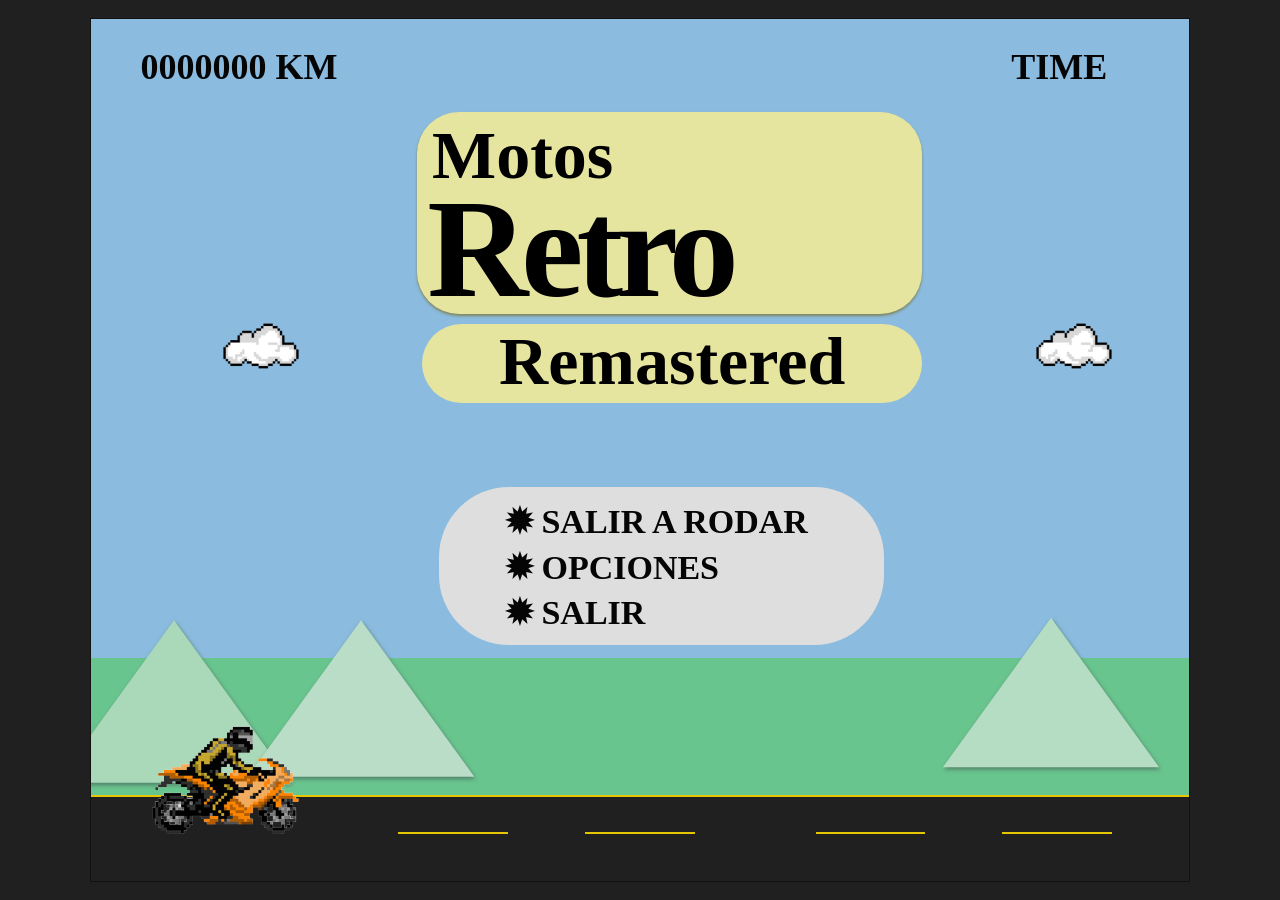
<file: index.html>
<!DOCTYPE html>
<html lang="es">
<head>
  <meta charset="UTF-8">
  <meta name="viewport" content="width=device-width, initial-scale=1.0">
  <title>Motos Retro Remastered</title>
  <link rel="stylesheet" href="style.css">
</head>
<body>
  <main class="game-pantalla">
    <header class="marcadores">
      <p class="kilometers">0000000 KM</p>
      <p class="time">TIME</p>
    </header>

    <section class="game-titulo" aria-label="Motos Retro Remastered">
      <div class="title-main">
        <span class="title-small">Motos</span>
        <h1>Retro</h1>
      </div>
      <div class="title-sub">Remastered</div>
    </section>

   <div class="cloud cloud-left">
      <img src="images/pngtree-pixel-art-white-cloud-graphic-design-vector-png-image_16480393.png" alt="">
   </div>

   <div class="cloud cloud-right">
      <img src="images/pngtree-pixel-art-white-cloud-graphic-design-vector-png-image_16480393.png" alt="">
   </div>

    <section class="montanha" aria-hidden="true">
      <div class="mountain mountain-left"></div>
      <div class="mountain mountain-center"></div>
      <div class="mountain mountain-right"></div>
    </section>

    <nav class="menu" aria-label="Menú principal">
      <a href="#" class="menu-button">✹ SALIR A RODAR</a>
      <a href="#" class="menu-button">✹ OPCIONES</a>
      <a href="#" class="menu-button">✹ SALIR</a>
    </nav>

    <div class="motorcycle" aria-hidden="true"><img src="images/moto.png" alt=""></div>

    <div class="calle" aria-hidden="true">
      <span class="road-line line-one"></span>
      <span class="road-line line-two"></span>
      <span class="road-line line-three"></span>
      <span class="road-line line-four"></span>
    </div>
  </main>
</body>
</html>
</file>
<file: style.css>
* {
  box-sizing: border-box;
  margin: 0;
  padding: 0;
}

html, body {
  min-height: 100%;
}

body {
  display: grid;
  place-items: center;
  min-height: 100vh;
  padding: 16px;
  background: #202020;
  font-family: Georgia, "Times New Roman", serif;
}

.game-pantalla {
  position: relative;
  width: min(100%, 1100px);
  aspect-ratio: 977 / 768;
  min-height: 560px;
  overflow: hidden;
  border: 1px solid #111;
  background: linear-gradient(
    to bottom,
    #8bbce0 0%,
    #8bbce0 74.1%,
    #69c58e 74.1%,
    #69c58e 90%,
    #202020 90%,
    #202020 100%
  );
}


.marcadores {
  position: absolute;
  z-index: 5;
  top: 3.2%;
  left: 4.5%;
  right: 7%;
  display: flex;
  justify-content: space-between;
  align-items: center;
  color: #050505;
  font-size: clamp(17px, 3.6vw, 36px);
  font-weight: 900;
}

.time {
  margin-right: 0.5%;
}

/* Título */
.game-titulo {
  position: absolute;
  z-index: 4;
  top: 10.8%;
  left: 29.7%;
  width: 46%;
  color: #000;
  text-align: center;
  font-weight: 900;
}

.title-main {
  height: 28.2%;
  min-height: 150px;
  padding: 3% 2% 0;
  border-radius: 42px;
  background: #e6e5a0;
  box-shadow: 0 2px 3px #7e865d;
  text-align: left;
}

.title-small {
  display: block;
  margin-left: 1%;
  font-size: clamp(27px, 6.7vw, 68px);
  line-height: 0.85;
}

.title-main h1 {
  font-size: clamp(60px, 14vw, 140px);
  line-height: 0.92;
  letter-spacing: -7px;
}

.title-sub {
  margin: 2% 0 0 1%;
  padding: 0 3% 1%;
  border-radius: 50px;
  background: #e6e5a0;
  font-size: clamp(26px, 7vw, 68px);
  line-height: 1.1;
  white-space: nowrap;
}

/* Nubeisss*/
.cloud {
  position: absolute;
  z-index: 2;
  width: 120px;
}


.cloud img {
  width: 100%;
  height: auto;
  display: block;
}


.cloud-left {
  top: 31%;
  left: 10%;
}

.cloud-right {
  top: 31%;
  right: 5%;
}

/* Montaññis*/
.montanha {
  position: absolute;
  inset: 0;
  z-index: 1;
  pointer-events: none;
}

.mountain {
  position: absolute;
  bottom: 12.5%;
  width: 0;
  height: 0;
  border-left: 105px solid transparent;
  border-right: 105px solid transparent;
  border-bottom: 145px solid #b8ddc5;
  filter: drop-shadow(1px 2px 2px #507d67);
}

.mountain-left {
  left: -2%;
  transform: scale(1.12);
  border-bottom-color: #a9d9b8;
}

.mountain-center {
  left: 15%;
  bottom: 12.8%;
  transform: scale(1.08);
  border-bottom-color: #b9ddc7;
}

.mountain-right {
  right: 3%;
  bottom: 13.5%;
  transform: scale(1.03);
  border-bottom-color: #b5ddc4;
}

.menu {
  position: absolute;
  z-index: 6;
  top: 54.3%;
  left: 31.7%;
  width: 40.5%;
  min-height: 150px;
  padding: 14px 6% 10px 6%;
  display: flex;
  flex-direction: column;
  justify-content: center;
  gap: 3px;
  border-radius: 70px;
  background: #dedede;
}

.menu-button {
  display: block;
  width: fit-content;
  color: #050505;
  text-decoration: none;
  font-size: clamp(17px, 3.5vw, 34px);
  font-weight: 900;
  line-height: 1.25;
  white-space: nowrap;
  transform-origin: left center;
  transition:
    transform 180ms ease,
    color 180ms ease,
    text-shadow 180ms ease;
}

.menu-button:hover {
  color: #6b8f46;
  transform: translateX(9px) scale(1.06);
  text-shadow: 2px 2px 0 #c5c5c5;
}

/* motorcy mondiu*/
.motorcycle {
  position: absolute;
  z-index: 7;
  left: 1%;
  bottom: 1%;
  width: 190px;
}
.motorcycle img {
  width: 130%;
  height: auto;
  display: block;
}

/*la calle*/
.calle {
  position: absolute;
  z-index: 5;
  left: 0;
  right: 0;
  bottom: 0;
  height: 10%;
  min-height: 54px;
  border-top: 2px solid #e5c500;
  background: #202020;
}

.road-line {
  position: absolute;
  top: 42%;
  width: 10%;
  height: 2px;
  background: #e5c500;
}

.line-one { left: 28%; }
.line-two { left: 45%; }
.line-three { left: 66%; }
.line-four { left: 83%; }

@media (max-width: 650px) {
  .game-screen {
    min-height: 500px;
  }

  .title-main {
    min-height: 115px;
    border-radius: 28px;
  }

  .title-main h1 {
    letter-spacing: -4px;
  }

  .menu {
    min-height: 120px;
    border-radius: 48px;
    padding-left: 5%;
  }

  .cloud {
    transform: scale(.65);
  }

  .mountain {
    border-left-width: 75px;
    border-right-width: 75px;
    border-bottom-width: 105px;
  }
}

@media (prefers-reduced-motion: reduce) {
  .menu-button {
    transition: none;
  }
}
</file>
